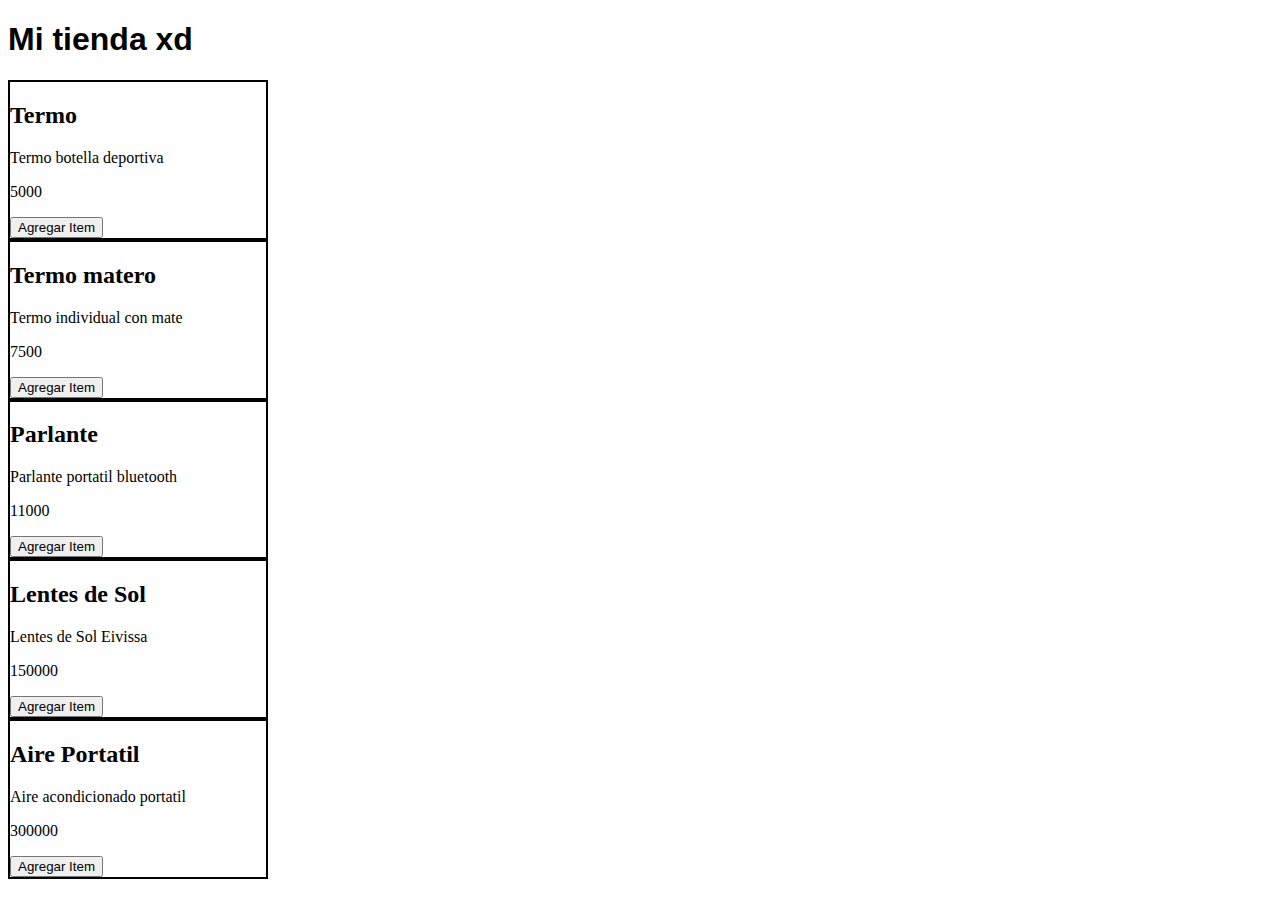
<file: carrito/carrito.html>
<!DOCTYPE html>
<html lang="es">
<head>
    <meta charset="UTF-8">
    <meta name="viewport" content="width=device-width, initial-scale=1.0">
    <title>Carrito</title>
    <link rel="stylesheet" href="style.css">
</head>
<body>
    <h1>Mi tienda xd</h1>
    <main id="container_productos">
        <button type="button" class="Agregar-item">Agregar Item</button>
    </main>
    <script src="carrito.js"></script>
</body>
</html>

<!---->
</file>
<file: carrito/style.css>
h1{
    font-family: Verdana, Geneva, Tahoma, sans-serif;
}

#container-productos{
    display: grid;
    grid-template-columns: repeat(auto-fit, minmax(150px,1fr));
    gap: 20px;
}

article{
    border: 2px solid black;
    width: 20vw;
    height: auto;
}
</file>
